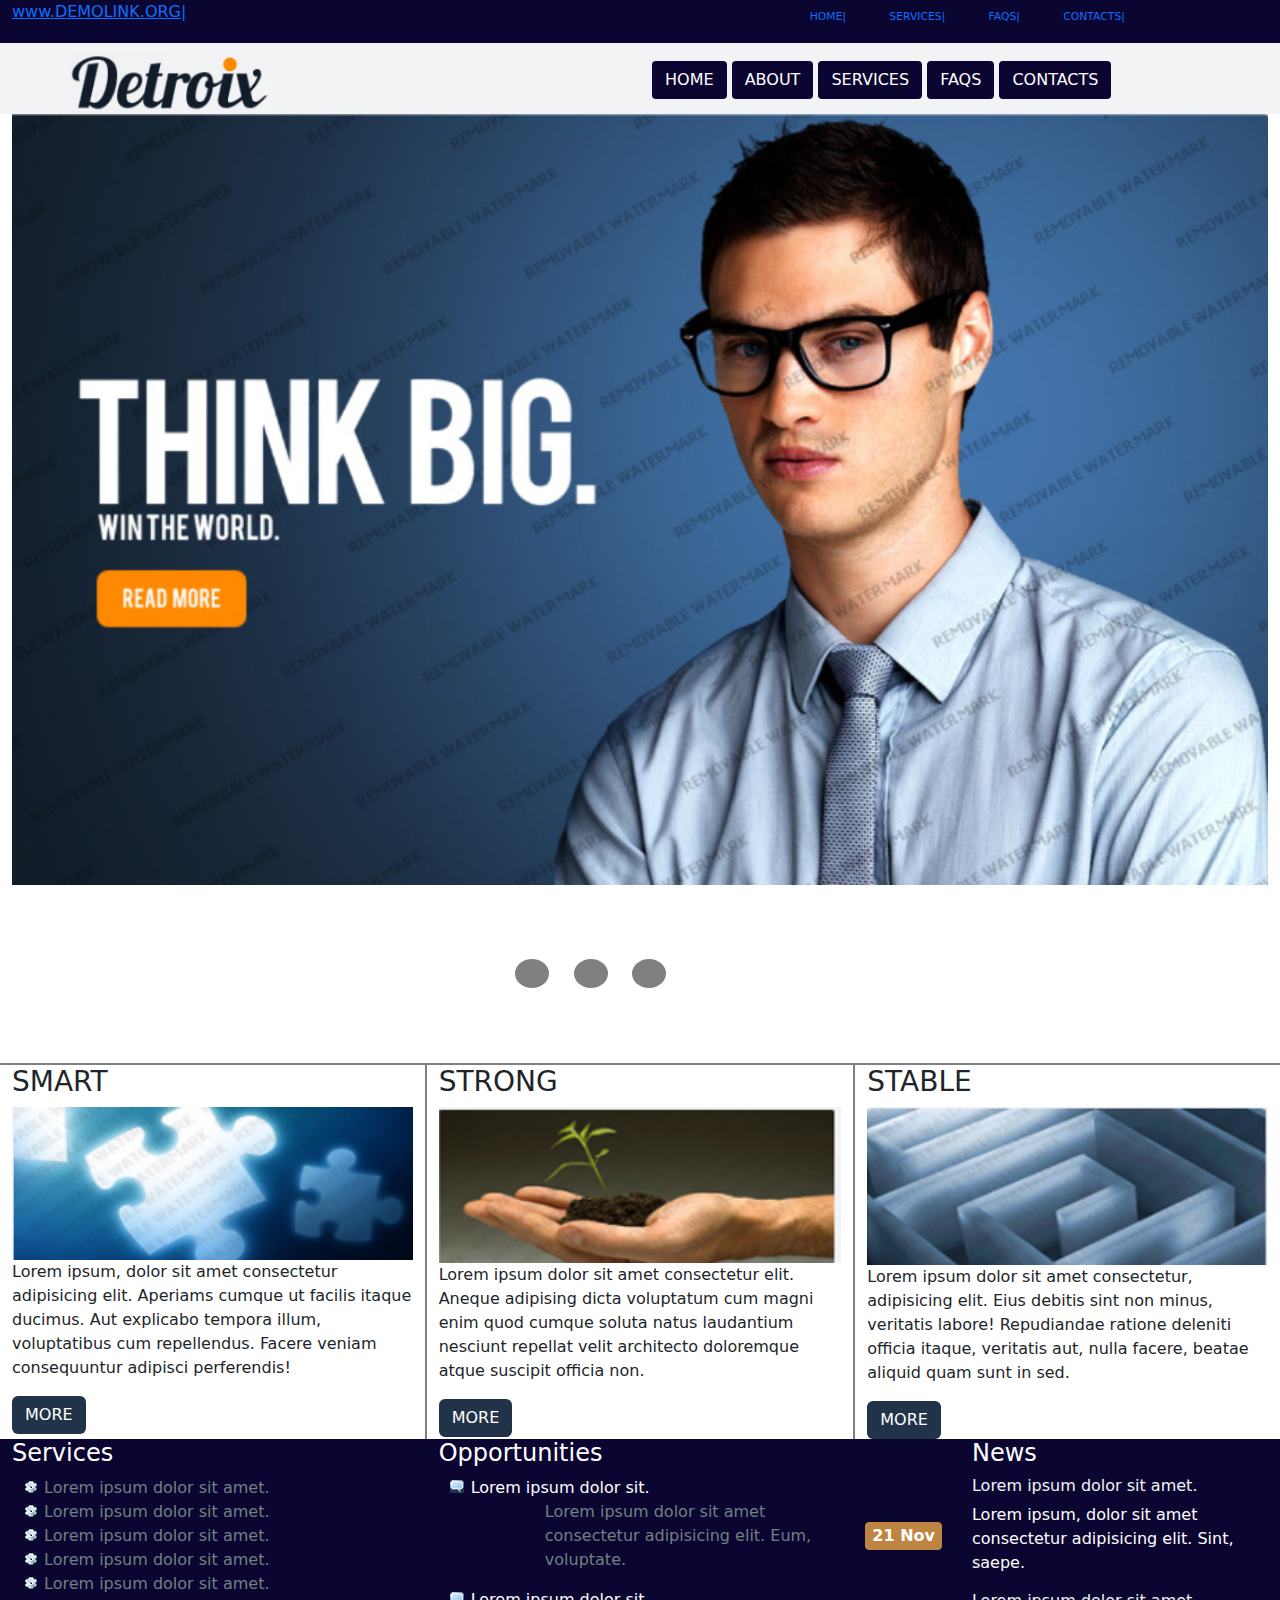
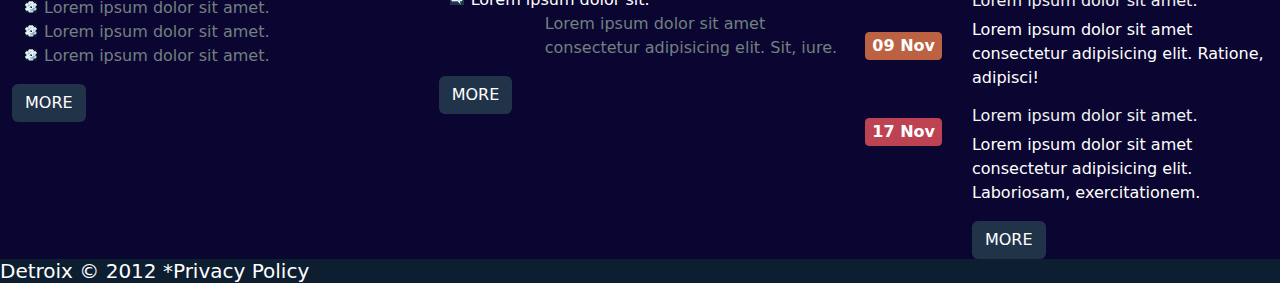
<file: index.html>
<!DOCTYPE html>
<html lang="en">
<head>
    <meta charset="UTF-8">
    <meta name="viewport" content="width=device-width, initial-scale=1.0">
    <link rel="stylesheet" href="./CSS/bootstrap.min.css">
    <link rel="stylesheet" href="./CSS/style.css">

    <title>Detroix Template Bootstrap</title>
</head>
<body>
    <header role="banner">
        <div class="container-fluid top">
            <div class="row">
                <div class=" col-2">
                    <a class="website" href="#">www.DEMOLINK.ORG|</a>
                </div>
                <div class="col-5"></div>
                <div class="guidebox col-5">
                    <ul>
                        <li><a class="guide"  href="#">HOME|</a></li>
                        <li><a class="guide"  href="#">SERVICES|</a></li>
                        <li><a class="guide"  href="#">FAQS|</a></li>
                        <li><a class="guide"  href="#">CONTACTS|</a></li>
                    </ul>
                </div>    
            </div>
        </div> 
    <div class="container-fluid lrg">
        <div class="row">
            <div class="col-3">
                <img  class="img " src="./images/detroix.png" img-fluid alt="Detroix logo">
            </div>
            <div class="button-box col-3"></div>
            <div class="lrgnav col-6">
                <button type="button" class="btn top-button btn-sm"> HOME</button>  
                <button type="button" class="btn top-button btn-sm">ABOUT</button>
                <button type="button" class="btn top-button btn-sm">SERVICES</button>
                <button type="button" class="btn top-button btn-sm">FAQS</button>
                <button type="button" class="btn top-button btn-sm"> CONTACTS</button>
            </div>
        </div>
    </header>
    <!-- ********************************************************************** -->
<main role="main">
    <Div class="container-fluid">
        <div class="row">
            <div class="hero col-sm=12">
                <img  class="hero-img" img-fluid src="./images/detroixtemplate.png" alt="buisness man in suit and glasses">
            </div> 
        </div>
    </Div>
    <Div class="container-fluid carosel">  
        <div class="row "> 
            <div class="col-4"></div>
            <div class="carosel-button col-6">
            
                <div class="c-button"></div>
                <div class="c-button"></div>
                <div class="c-button"></div> 
            </div>             
            <div class="col-2"></div>
        </div>
    </Div>
    <!-- ************************************************************************ -->
    <Div class="container-fluid class=smart-ect">
        <div class="row">
            <div class="smart col-md-4">  
                <h3 class="smart-h3">SMART</h3>
                <img class="img" src="./images/puzzle.png" alt="puzzle">
                <p>Lorem ipsum, dolor sit amet consectetur adipisicing elit. Aperiams cumque ut facilis itaque ducimus. Aut explicabo tempora illum, voluptatibus cum repellendus. Facere veniam consequuntur adipisci perferendis!</p>
                <button class="btn more-button ">MORE</button>
            </div>
        
            <div class="strong col-md-4">
                <h3>STRONG</h3>
                <img class="img" src="./images/plant.png" alt="plant">
                <p class="strongp">Lorem ipsum dolor sit amet consectetur elit. Aneque adipising dicta voluptatum cum magni enim quod cumque soluta natus laudantium nesciunt repellat velit architecto doloremque atque suscipit officia non.</p>
                <button class="btn more-button">MORE</button>
            </div>
            <div class="stable col-md-4">
                <h3>STABLE</h3>
                <img class="img" src="./images/shape.png" alt="shape">
                <P>Lorem ipsum dolor sit amet consectetur, adipisicing elit. Eius debitis sint non minus, veritatis labore! Repudiandae ratione deleniti officia itaque, veritatis aut, nulla facere, beatae aliquid quam sunt in sed.</P>
                <button class="btn more-button">MORE</button>
            </div>
        </div>
    </Div>
<div class="container-fluid information">
 <div class="row">
    <div class="services col-4">
        <h4>Services</h4>
        <ul class="gearbullets">
            <li class="gear">Lorem ipsum dolor sit amet.</li>
            <li class="gear">Lorem ipsum dolor sit amet.</li>
            <li class="gear">Lorem ipsum dolor sit amet.</li>
            <li class="gear">Lorem ipsum dolor sit amet.</li>
            <li class="gear">Lorem ipsum dolor sit amet.</li>
            <li class="gear">Lorem ipsum dolor sit amet.</li>
            <li class="gear">Lorem ipsum dolor sit amet.</li>
            <li class="gear">Lorem ipsum dolor sit amet.</li>
        </ul>
        <button class="btn bottom-button">MORE</button>
    </div>
    <div class="oppurtunities col-4">
        <h4>Opportunities</h4>
        <ul>
            <li class="li-op" >Lorem ipsum dolor sit.
                <p class="p-op">Lorem ipsum dolor sit amet consectetur adipisicing elit. Eum, voluptate.</p>
            </li>
            <li class="li-op">Lorem ipsum dolor sit.
                <p class="p-op">Lorem ipsum dolor sit amet consectetur adipisicing elit. Sit, iure.</p>
            </li>
        </ul>
        <button class="btn bottom-button ">MORE</button>
        
    </div>
    <div class="news col-1">
            <button class="b21">21 Nov</button>
            <button class="b9">09 Nov</button>
            <button class="b17">17 Nov</button>
    </div>
        
    <div class="newstext col-3">
                <h4>News</h4>
            <div class="news">
                    <h6>Lorem ipsum dolor sit amet.</h6>
                    <p class="p-news">Lorem ipsum, dolor sit amet consectetur adipisicing elit. Sint, saepe.</p>
                </div>
            <div class="news">
                <h6>Lorem ipsum dolor sit amet.</h6>
                <p class="p-news">Lorem ipsum dolor sit amet consectetur adipisicing elit. Ratione, adipisci!</p>
            <div class="news">
                <h6>Lorem ipsum dolor sit amet.</h6>
                <p class="p-news">Lorem ipsum dolor sit amet consectetur adipisicing elit. Laboriosam, exercitationem.</p>
            
        </div> 
         
        <button class="btn bottom-button ">MORE</button>
    </div>
    
 </main>
 <footer role="contentinfo" class="footer" >
    <h5 style="color:#FFFFFF ;">Detroix &copy; 2012 *Privacy Policy</h5>
 </footer>


</body>
</html>   
</body>

</html>
</file>
<file: CSS/style.css>
*,*::before*::after{
    padding:0%;
    margin:0%;
}
.guidebox li{
    display:inline;
    font-size: large;
    margin: 2% 2% ;
    background-color:#0b0631;
    background-size: cover;
    }
.top{
    background-color:#0b0631; 
    margin-top: 0;
}
.guidebox{
    background-color:#0b0631;
    color:#FFFFFF;
    }

.hero-img{
    width:100%;
}
.carosel-button{
    margin:6% 5%;
}
.guide{
    font-size:60%;
    text-decoration:none;
    margin:2%;
   }
.lrg{
    align-items: center;
    background-color:#f2f3f5 ;
}

.c-button{
    display:inline;
    padding: 5px 17px;
    background-color: #808080;
    border-radius: 50%;
    list-style:none;
    margin:2%;
}
.smart-ect{
    width:100%;
    color:#212121;
    margin-left:2px;
    justify-content:center;
}
.smart-ect h3{
    color:#0b0631;
    
}

.img{
    width:100%;
}
.smart{
    border-right:2px solid #808080;
    border-top:2px solid #808080;
}
.strong{
    border-top:2px solid#808080;
}
.stable{
    border-left:2px solid #808080;
    border-top:2px solid #808080;
}
.top-button{
    justify-content: center;
    font-size: medium;
    padding-top: 6px;
    padding-right: 12px;
    padding-bottom: 6px;
    padding-left: 12px;
    background-color:#0b0631;
    color:#FFFFFF;
    margin-top: 3%;
}
.smart-ect p{
    margin:10%;
    color: #FFFFFF; 
    align-items: center;
}
.more-button{
    justify-items: center;
    background-color: #213349;
    color:#FFFFFF;
}
.footer{
    width:100%;
    background-color: #0e1e31;
}
.information{
    color:#FFFFFF;
    background-color:#0b0631;
}
.bottom-button{
    background-color: #213349;

    color:#FFFFFF;
}
h4{
    color:#FFFFFF;

}
h6{
    color: #f2f3f5;
}
.p{
    color:#728080 ;
}
.gear{
    color:#728080;
}
.p-op{
    color:#728080;
}
.newsw{
    color:#FFFFFF;
}

.p-op{
    color:#728080;
    margin-left: 20%; 
}
.b17{
    background-color: #bd4252;
    border-radius: 4px;
    border:1px solid #bd4252;
    font-weight: 900;
    color: #FFFFFF;
    margin-top: 70%;
}

.b21{
    background-color: #Be8542;
    border-radius: 4px;
    border:1px solid #Be8542;
    font-weight: 900;
    color: #FFFFFF;
    margin-top: 100%;
     
}
.b9{
    background-color:#bc6142;
    border-radius: 4px;
    border:1px solid #bc6142;
    font-weight: 900;
    color: #FFFFFF;
    margin-top: 100%;
}     
.gear{
    list-style-image:url(../images/gearbullet.jpg);
}
.li-op{
    list-style-image:url(../images/speechbubble.jpg);
}
</file>
